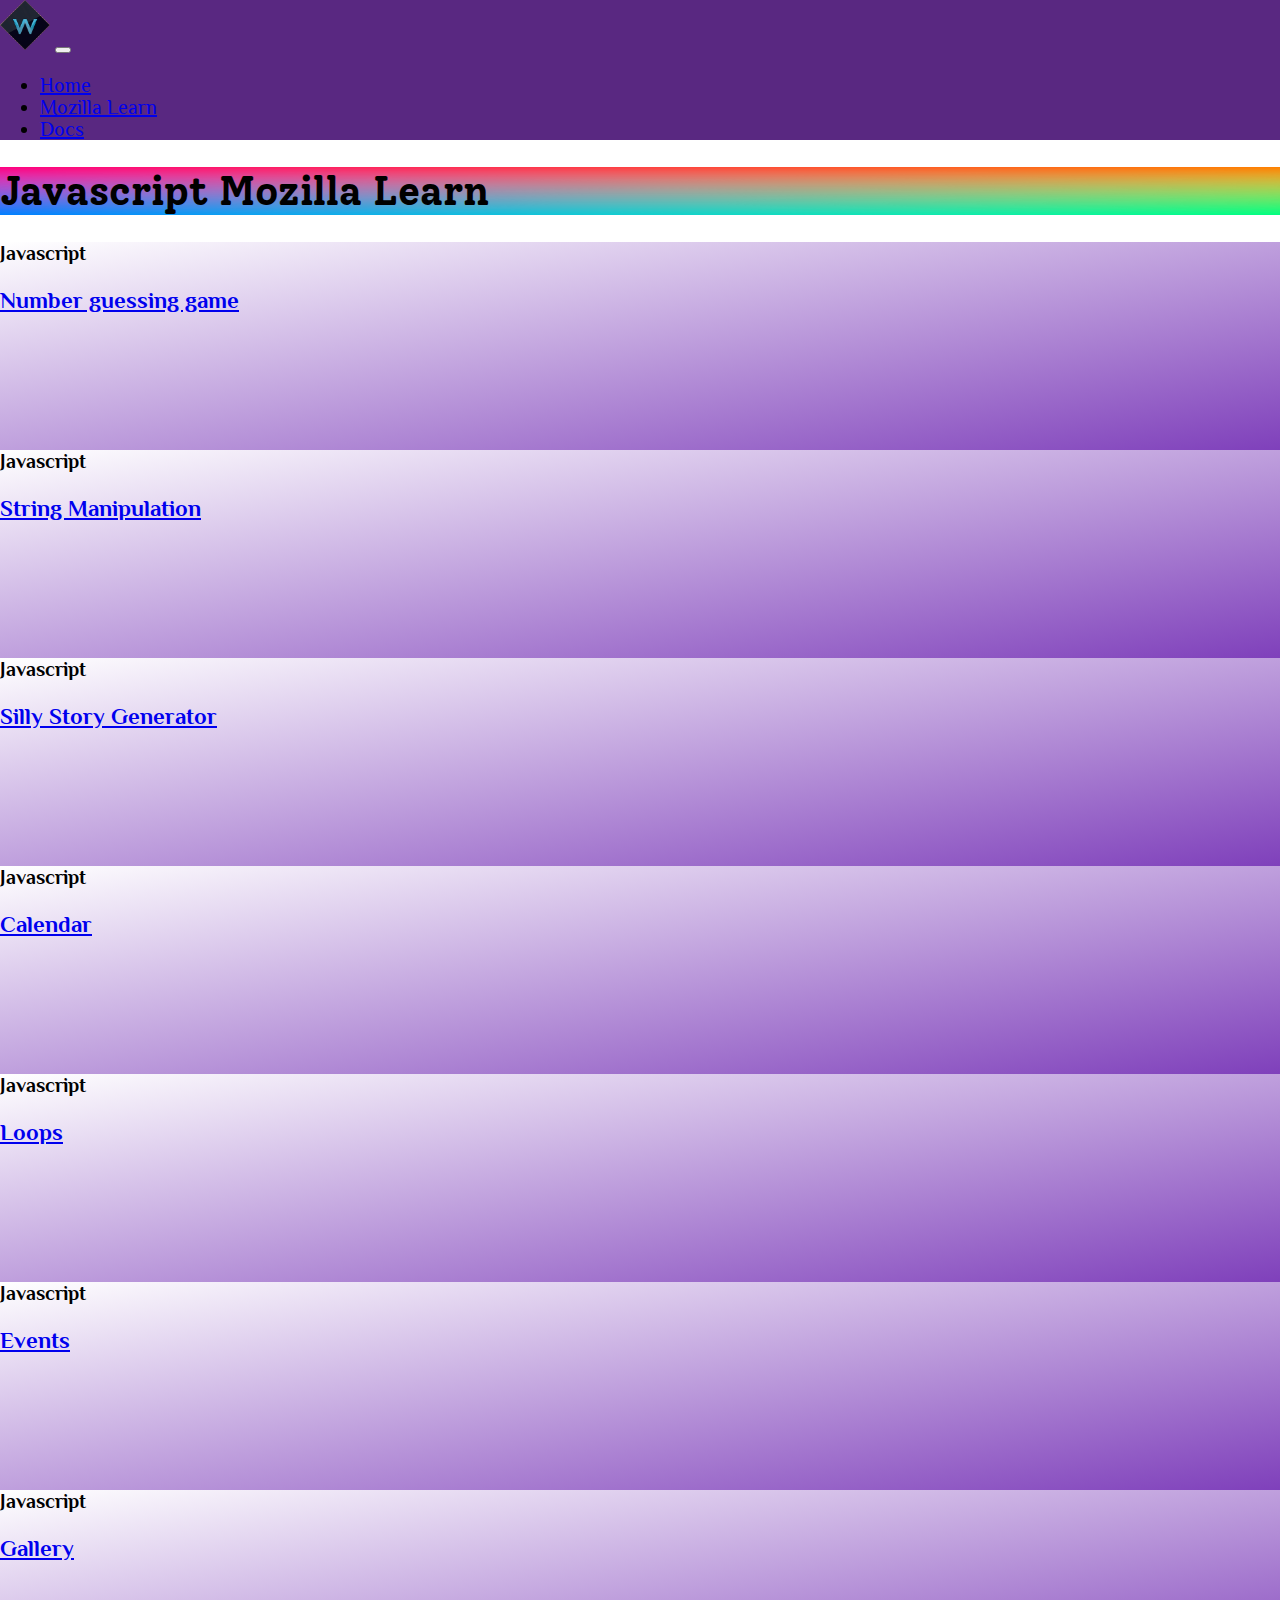
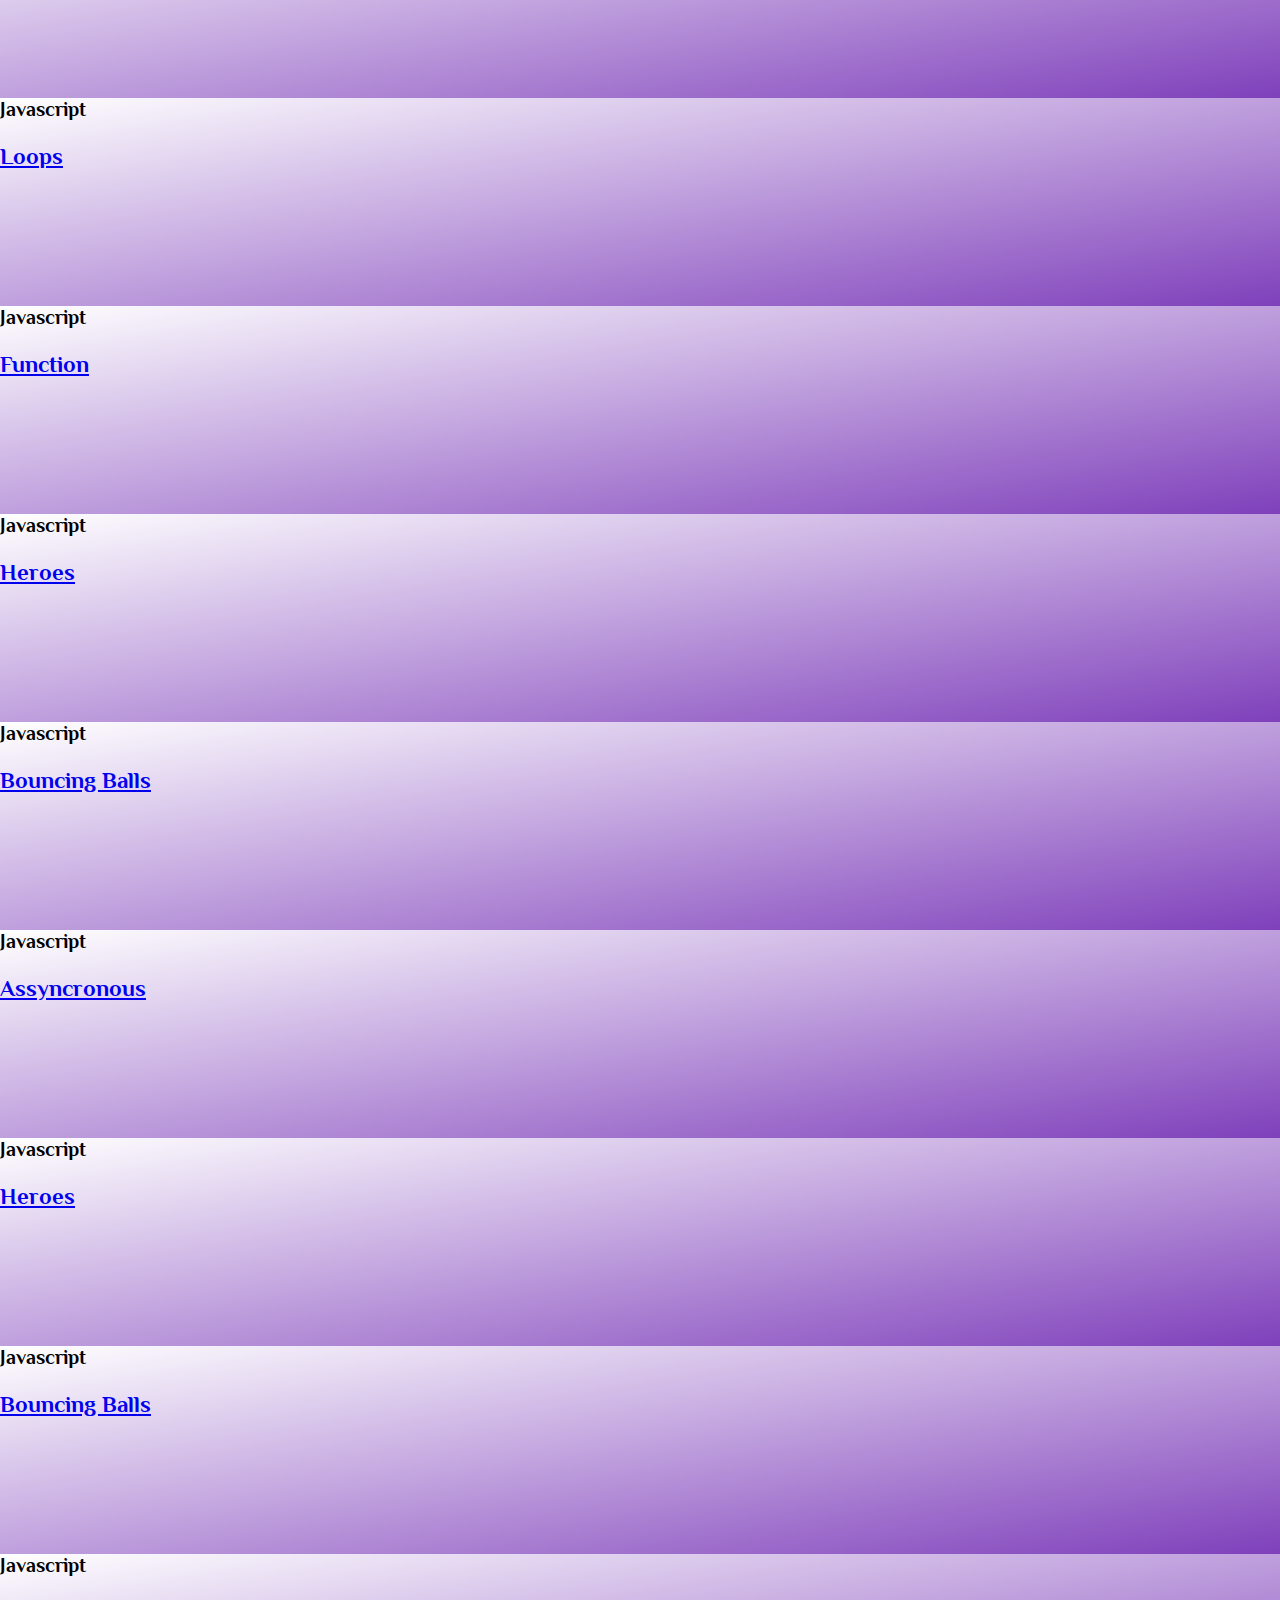
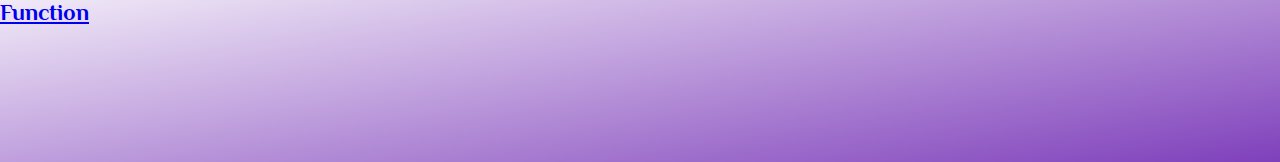
<file: index.html>
<!DOCTYPE html>
<html lang="en">
<head>
    <meta charset="UTF-8">
    <meta name="viewport" content="width=device-width, initial-scale=1.0">
    <title>Mozilla Developer</title>
    <link rel="shortcut icon" href="img/w-orange.png" type="image/png" />
    <link rel="stylesheet" href="https://fonts.googleapis.com/css?family=Solway:BoldP&effect=shadow-multiple">
    <link rel="stylesheet" href="https://fonts.googleapis.com/css?family=Philosopher">
    <link rel="stylesheet" href="http://cdnjs.cloudflare.com/ajax/libs/font-awesome/4.4.0/css/font-awesome.min.css">
    <link rel="stylesheet" href="https://stackpath.bootstrapcdn.com/bootstrap/4.5.0/css/bootstrap.min.css"
    integrity="sha384-9aIt2nRpC12Uk9gS9baDl411NQApFmC26EwAOH8WgZl5MYYxFfc+NcPb1dKGj7Sk" crossorigin="anonymous">
    <link rel="stylesheet" href="css/style.css">
</head>
<body>
    <nav class="navbar navbar-expand-lg navbar-dark bg-nav">
        <a class="navbar-brand" href="index.html"><img src="img/W_logo.png" alt="logo" width="50px"></a>
        <button class="navbar-toggler" type="button" data-toggle="collapse" data-target="#navbarSupportedContent" aria-controls="navbarSupportedContent" aria-expanded="false" aria-label="Toggle navigation">
          <span class="navbar-toggler-icon"></span>
        </button>

        <div class="collapse navbar-collapse" id="navbarSupportedContent">
          <ul class="navbar-nav mr-auto">
            <li class="nav-item active">
              <a class="nav-link" href="index.html">Home <span class="sr-only">(current)</span></a>
            </li>
            <li class="nav-item">
              <a class="nav-link" href="https://developer.mozilla.org/en-US/docs/Learn" target="_blank">Mozilla Learn</a>
            </li>
            <li class="nav-item">
              <a class="nav-link" href="https://developer.mozilla.org/en-US/docs/Web" target="_blank">Docs</a>
            </li>
          </ul>
        </div>
      </nav>

      <main class="container-fluid" id="top">
          <section id="main-page">
              <div class="jumbotron text-center bg-top">
                <div class="container">
                    <h1 class="font-effect-shadow-multiple">Javascript Mozilla Learn</h1>
                </div>
              </div>
            </section>


      <section class="container bg-main p-3">

        <div class="row">
          <div class="col-md-4">
            <div class="card mb-4 shadow-sm">
              <div class="card-body">
                  <strong class="d-inline-block mb-2 text-primary">Javascript</strong>
                    <h3 class="mb-0">
                      <a class="text-dark" href="guessNumberGame.html">Number guessing game</a>
                  </h3>
                <p class="card-text"></p>
                <div class="d-flex justify-content-between align-items-center">
                    <!-- <button type="button" class="btn btn-sm btn-secondary">
                      View</button> -->
                  </div> <!-- FIM button -->
              </div><!-- FIM card-body -->
            </div><!-- FIM card -->
          </div><!-- FIM col -->

          <div class="col-md-4">
              <div class="card mb-4 shadow-sm">
                <div class="card-body">
                    <strong class="d-inline-block mb-2 text-primary">Javascript</strong>
                      <h3 class="mb-0">
                        <a class="text-dark" href="stringsManipulation.html">String Manipulation</a>
                    </h3>
                  <p class="card-text"></p>
                  <div class="d-flex justify-content-between align-items-center">
                      <!-- <button type="button" class="btn btn-sm btn-secondary">View</button> -->
                  </div>
                </div>
              </div>
            </div>

            <div class="col-md-4">
              <div class="card mb-4 shadow-sm">
                <div class="card-body">
                    <strong class="d-inline-block mb-2 text-primary">Javascript</strong>
                      <h3 class="mb-0">
                        <a class="text-dark" href="sillyStoryGenerator.html">Silly Story Generator</a>
                    </h3>
                  <p class="card-text"></p>
                  <div class="d-flex justify-content-between align-items-center">
                      <!-- <button type="button" class="btn btn-sm btn-secondary">View</button> -->
                  </div>
                </div>
              </div>
          </div>
        </div><!-- FIM row -->

        <div class="row">
          <div class="col-md-4">
            <div class="card mb-4 shadow-sm">
              <div class="card-body">
                  <strong class="d-inline-block mb-2 text-primary">Javascript</strong>
                    <h3 class="mb-0">
                      <a class="text-dark" href="calendar.html">Calendar</a>
                  </h3>
                <p class="card-text"></p>
                <div class="d-flex justify-content-between align-items-center">
                    <!-- <button type="button" class="btn btn-sm btn-secondary">View</button> -->
                </div>
              </div>
            </div>
          </div>

          <div class="col-md-4">
              <div class="card mb-4 shadow-sm">
                <div class="card-body">
                    <strong class="d-inline-block mb-2 text-primary">Javascript</strong>
                      <h3 class="mb-0">
                        <a class="text-dark" href="loops.html">Loops</a>
                    </h3>
                  <p class="card-text"></p>
                  <div class="d-flex justify-content-between align-items-center">
                      <!-- <button type="button" class="btn btn-sm btn-secondary">View</button> -->
                  </div>
                </div>
              </div>
            </div>

          <div class="col-md-4">
            <div class="card mb-4 shadow-sm">
              <div class="card-body">
                  <strong class="d-inline-block mb-2 text-primary">Javascript</strong>
                    <h3 class="mb-0">
                      <a class="text-dark" href="events.html">Events</a>
                  </h3>
                <p class="card-text"></p>
                <div class="d-flex justify-content-between align-items-center">
                    <!-- <button type="button" class="btn btn-sm btn-secondary">View</button> -->
                </div>
              </div>
            </div>
          </div>
        </div><!-- FIM row -->

        <div class="row">
          <div class="col-md-4">
            <div class="card mb-4 shadow-sm">
              <div class="card-body">
                  <strong class="d-inline-block mb-2 text-primary">Javascript</strong>
                    <h3 class="mb-0">
                      <a class="text-dark" href="gallery.html">Gallery</a>
                  </h3>
                <p class="card-text"></p>
                <div class="d-flex justify-content-between align-items-center">
                    <!-- <button type="button" class="btn btn-sm btn-secondary">View</button> -->
                </div>
              </div>
            </div>
          </div>

          <div class="col-md-4">
            <div class="card mb-4 shadow-sm">
              <div class="card-body">
                  <strong class="d-inline-block mb-2 text-primary">Javascript</strong>
                    <h3 class="mb-0">
                      <a class="text-dark" href="loops.html">Loops</a>
                  </h3>
                <p class="card-text"></p>
                <div class="d-flex justify-content-between align-items-center">
                    <!-- <button type="button" class="btn btn-sm btn-secondary">View</button> -->
                </div>
              </div>
            </div>
          </div>

          <div class="col-md-4">
            <div class="card mb-4 shadow-sm">
              <div class="card-body">
                  <strong class="d-inline-block mb-2 text-primary">Javascript</strong>
                    <h3 class="mb-0">
                      <a class="text-dark" href="functions.html">Function</a>
                  </h3>
                <p class="card-text"></p>
                <div class="d-flex justify-content-between align-items-center">
                    <!-- <button type="button" class="btn btn-sm btn-secondary">View</button> -->
                </div>
              </div>
            </div>
          </div>
        </div><!-- FIM row -->

        <div class="row">
          <div class="col-md-4">
            <div class="card mb-4 shadow-sm">
              <div class="card-body">
                  <strong class="d-inline-block mb-2 text-primary">Javascript</strong>
                    <h3 class="mb-0">
                      <a class="text-dark" href="json.html">Heroes</a>
                  </h3>
                <p class="card-text"></p>
                <div class="d-flex justify-content-between align-items-center">
                    <!-- <button type="button" class="btn btn-sm btn-secondary">View</button> -->
                </div>
              </div>
            </div>
          </div>

          <div class="col-md-4">
              <div class="card mb-4 shadow-sm">
                <div class="card-body">
                    <strong class="d-inline-block mb-2 text-primary">Javascript</strong>
                      <h3 class="mb-0">
                        <a class="text-dark" href="bouncingBalls.html">Bouncing Balls</a>
                    </h3>
                  <p class="card-text"></p>
                  <div class="d-flex justify-content-between align-items-center">
                      <!-- <button type="button" class="btn btn-sm btn-secondary">View</button> -->
                  </div>
                </div>
              </div>
            </div>

            <div class="col-md-4">
              <div class="card mb-4 shadow-sm">
                <div class="card-body">
                    <strong class="d-inline-block mb-2 text-primary">Javascript</strong>
                      <h3 class="mb-0">
                        <a class="text-dark" href="assyncronous.html">Assyncronous</a>
                    </h3>
                  <p class="card-text"></p>
                  <div class="d-flex justify-content-between align-items-center">
                      <!-- <button type="button" class="btn btn-sm btn-secondary">View</button> -->
                  </div>
                </div>
              </div>
            </div>
          </div><!-- FIM row -->

          <div class="row">
            <div class="col-md-4">
              <div class="card mb-4 shadow-sm">
                <div class="card-body">
                    <strong class="d-inline-block mb-2 text-primary">Javascript</strong>
                      <h3 class="mb-0">
                        <a class="text-dark" href="json.html">Heroes</a>
                    </h3>
                  <p class="card-text"></p>
                  <div class="d-flex justify-content-between align-items-center">
                      <!-- <button type="button" class="btn btn-sm btn-secondary">View</button> -->
                  </div>
                </div>
              </div>
            </div>

            <div class="col-md-4">
                <div class="card mb-4 shadow-sm">
                  <div class="card-body">
                      <strong class="d-inline-block mb-2 text-primary">Javascript</strong>
                        <h3 class="mb-0">
                          <a class="text-dark" href="bouncingBalls.html">Bouncing Balls</a>
                      </h3>
                    <p class="card-text"></p>
                    <div class="d-flex justify-content-between align-items-center">
                        <!-- <button type="button" class="btn btn-sm btn-secondary">View</button> -->
                    </div>
                  </div>
                </div>
              </div>

              <div class="col-md-4">
                <div class="card mb-4 shadow-sm">
                  <div class="card-body">
                      <strong class="d-inline-block mb-2 text-primary">Javascript</strong>
                        <h3 class="mb-0">
                          <a class="text-dark" href="functions.html">Function</a>
                      </h3>
                    <p class="card-text"></p>
                    <div class="d-flex justify-content-between align-items-center">
                        <!-- <button type="button" class="btn btn-sm btn-secondary">View</button> -->
                    </div>
                  </div>
                </div>
              </div>
            </div><!-- FIM row -->

    </section>

  </main>

      <!-- <footer class="page-footer font-small bg-nav fixed-bottom">
         <div class="footer-copyright text-center py-3">© 2020 Copyright:
            <a href="https://developer.mozilla.org/en-US/docs/Web/JavaScript">Developer Mozilla</a>
            <p><a href="#top">Voltar ao inicio</a></p>
         </div>
      </footer> -->

      <script src="https://code.jquery.com/jquery-3.5.1.slim.min.js" integrity="sha384-DfXdz2htPH0lsSSs5nCTpuj/zy4C+OGpamoFVy38MVBnE+IbbVYUew+OrCXaRkfj" crossorigin="anonymous"></script>
      <script src="https://cdn.jsdelivr.net/npm/popper.js@1.16.0/dist/umd/popper.min.js" integrity="sha384-Q6E9RHvbIyZFJoft+2mJbHaEWldlvI9IOYy5n3zV9zzTtmI3UksdQRVvoxMfooAo" crossorigin="anonymous"></script>
      <script src="https://stackpath.bootstrapcdn.com/bootstrap/4.5.0/js/bootstrap.min.js" integrity="sha384-OgVRvuATP1z7JjHLkuOU7Xw704+h835Lr+6QL9UvYjZE3Ipu6Tp75j7Bh/kR0JKI" crossorigin="anonymous"></script>

</body>
</html>
</file>
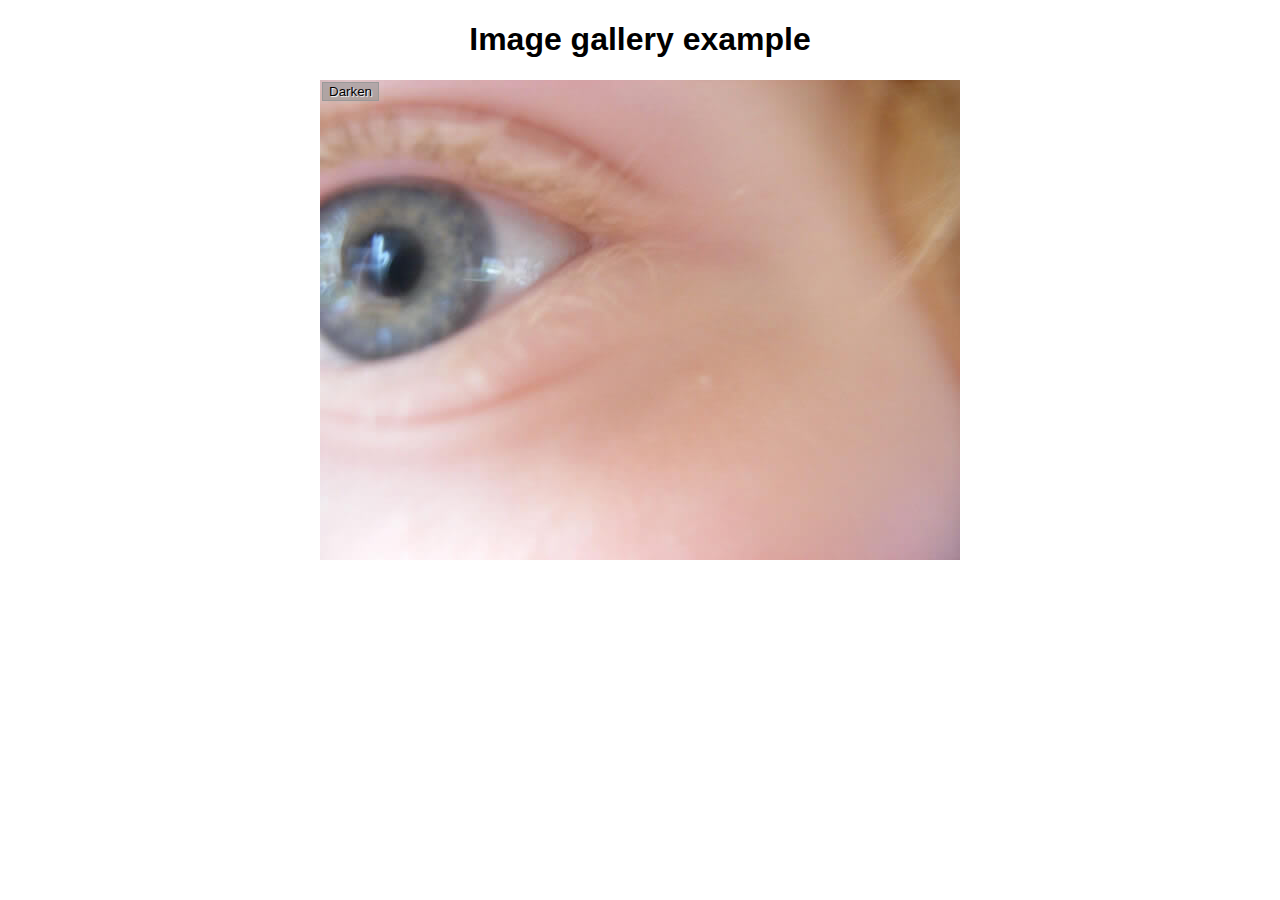
<file: gallery-start/index.html>
<!DOCTYPE html>
<html>
  <head>
    <meta charset="utf-8">

    <title>Image gallery</title>

    <link rel="stylesheet" href="style.css">
    
  </head>

  <body>
    <h1>Image gallery example</h1>

    <div class="full-img">
      <img class="displayed-img" src="images/pic1.jpg">
      <div class="overlay"></div>
      <button class="dark">Darken</button>
    </div>

    <div class="thumb-bar">


    </div>
    <script src="main.js"></script>
  </body>
</html>
</file>
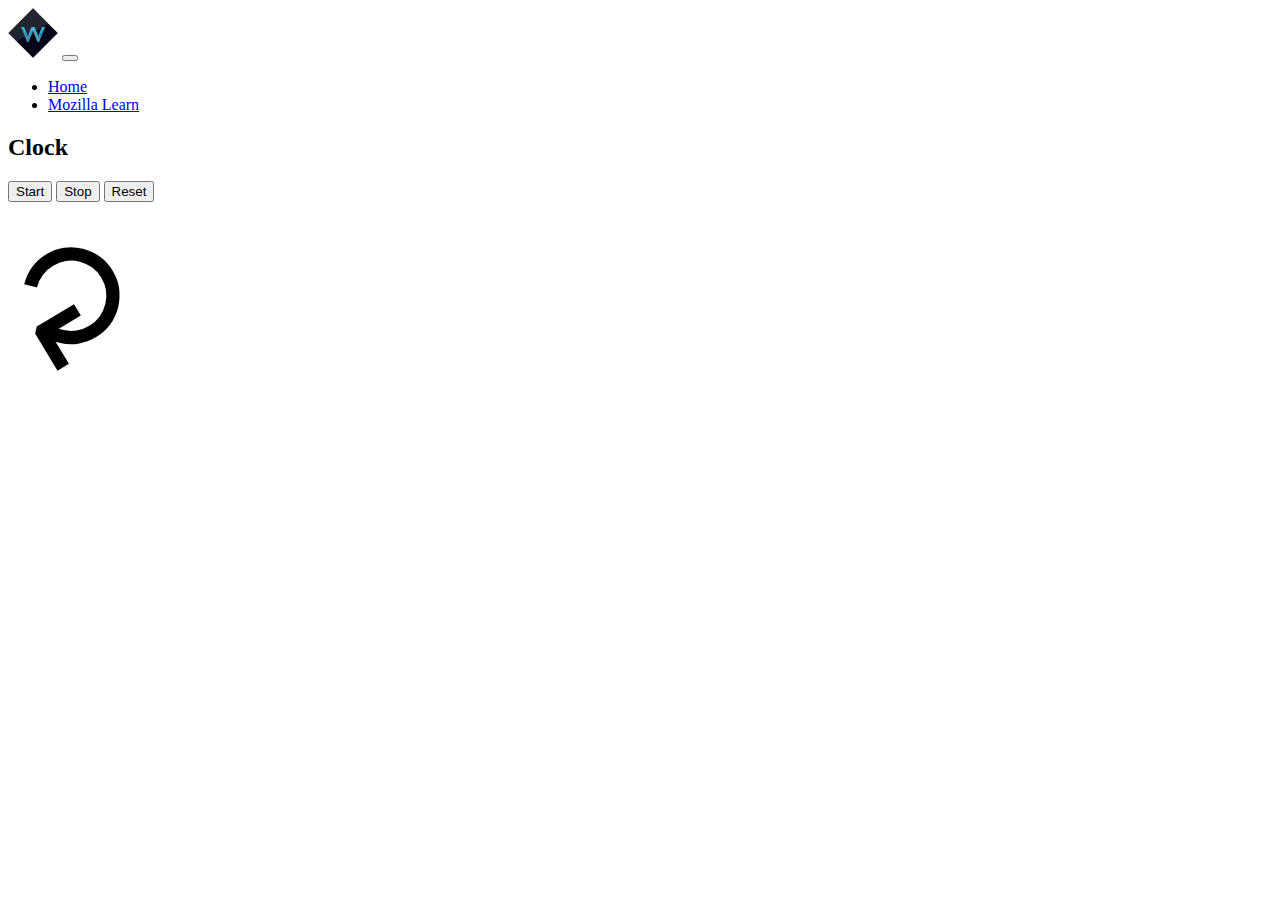
<file: assyncronous.html>
<!DOCTYPE html>
<html lang="en">
<head>
    <meta charset="UTF-8">
    <meta name="viewport" content="width=device-width, initial-scale=1.0">
    <title>Mozilla Developer</title>
    <link rel="shortcut icon" href="img/w-orange.png" type="image/png" />
    <link rel="stylesheet" href="https://fonts.googleapis.com/css?family=Solway:BoldP&effect=shadow-multiple">
    <link rel="stylesheet" href="https://fonts.googleapis.com/css?family=Philosopher">
    <link rel="stylesheet" href="http://cdnjs.cloudflare.com/ajax/libs/font-awesome/4.4.0/css/font-awesome.min.css">
    <link rel="stylesheet" href="https://stackpath.bootstrapcdn.com/bootstrap/4.5.0/css/bootstrap.min.css" 
    integrity="sha384-9aIt2nRpC12Uk9gS9baDl411NQApFmC26EwAOH8WgZl5MYYxFfc+NcPb1dKGj7Sk" crossorigin="anonymous">
    <link rel="stylesheet" href="css/assyncronous.css">
</head>
<body>
  <nav class="navbar navbar-expand-lg navbar-dark bg-nav">
    <a class="navbar-brand" href="index.html"><img src="img/W_logo.png" alt="logo" width="50px"></a>
    <button class="navbar-toggler" type="button" data-toggle="collapse" data-target="#navbarSupportedContent" aria-controls="navbarSupportedContent" aria-expanded="false" aria-label="Toggle navigation">
      <span class="navbar-toggler-icon"></span>
    </button>
  
    <div class="collapse navbar-collapse" id="navbarSupportedContent">
      <ul class="navbar-nav mr-auto">
        <li class="nav-item active">
          <a class="nav-link" href="index.html">Home <span class="sr-only">(current)</span></a>
        </li>
        <li class="nav-item">
          <a class="nav-link" href="https://developer.mozilla.org/en-US/docs/Learn" target="_blank">Mozilla Learn</a>
        </li>       
      </ul>
    </div>
  </nav>

      <main >
        <div class="bgColor jumbotron">
            <div class="container mt-5">
                <h2>Clock</h2>   
                 <div id="demo"></div> 
                 <p id="time"></p>
                 <button class="btn btn-primary btnStart">Start</button>
                 <button class="btn btn-warning btnStop">Stop</button>
                 <button class="btn btn-danger btnReset">Reset</button>
            </div>

                <div class="spinner">↻</div>
 
            
        </div>
        <section>
           <div class="container image">
           </div>
           <div class="joia"></div>

        </section>
      </main>


     <script src="https://code.jquery.com/jquery-3.5.1.slim.min.js" integrity="sha384-DfXdz2htPH0lsSSs5nCTpuj/zy4C+OGpamoFVy38MVBnE+IbbVYUew+OrCXaRkfj" crossorigin="anonymous"></script>
      <script src="https://cdn.jsdelivr.net/npm/popper.js@1.16.0/dist/umd/popper.min.js" integrity="sha384-Q6E9RHvbIyZFJoft+2mJbHaEWldlvI9IOYy5n3zV9zzTtmI3UksdQRVvoxMfooAo" crossorigin="anonymous"></script>
      <script src="https://stackpath.bootstrapcdn.com/bootstrap/4.5.0/js/bootstrap.min.js" integrity="sha384-OgVRvuATP1z7JjHLkuOU7Xw704+h835Lr+6QL9UvYjZE3Ipu6Tp75j7Bh/kR0JKI" crossorigin="anonymous"></script>
     <script src="js/assyncronous.js"></script>
</body>
</html>
</file>
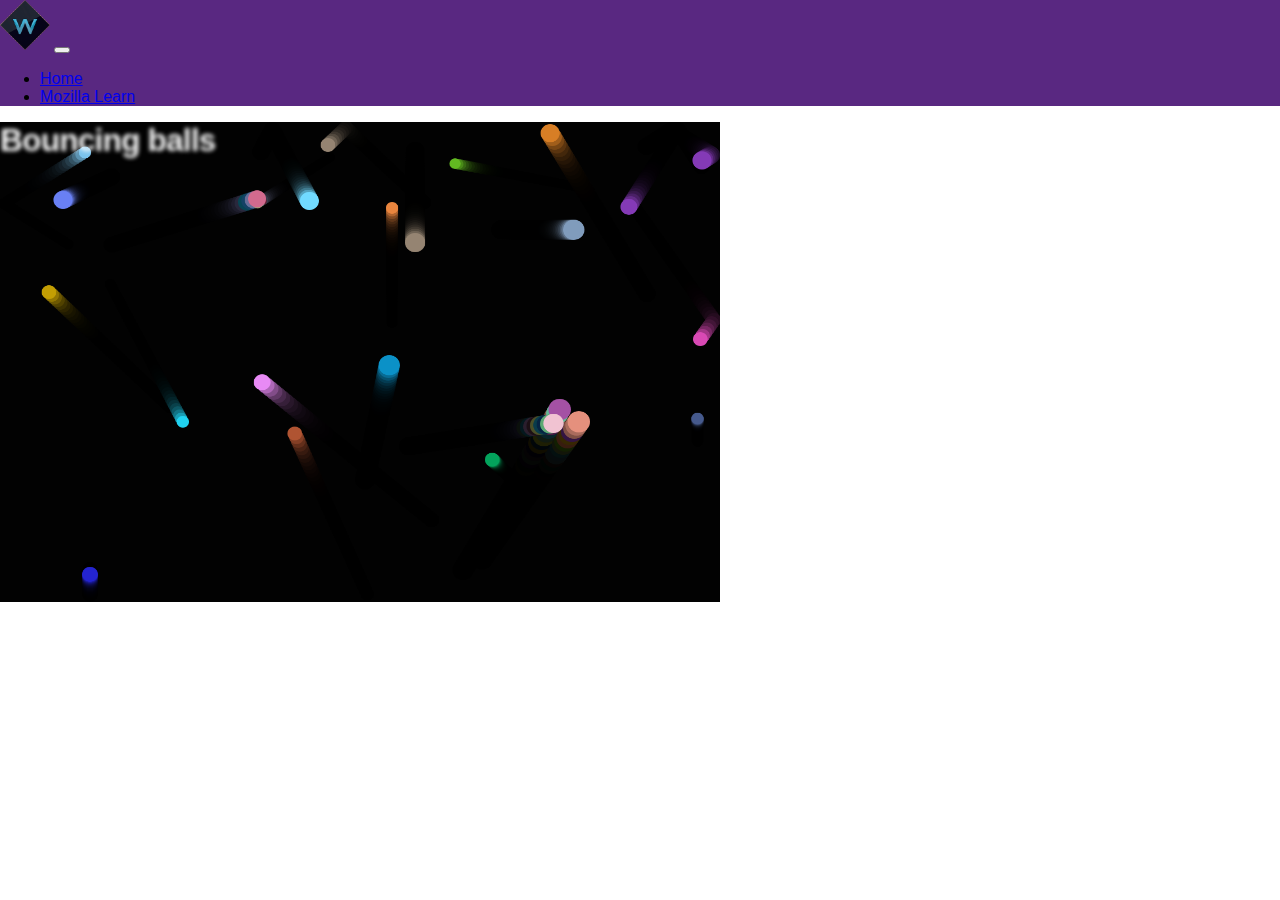
<file: bouncingBalls.html>
<!DOCTYPE html>
<html lang="en">
<head>
    <meta charset="UTF-8">
    <meta name="viewport" content="width=device-width, initial-scale=1.0">
    <title>Mozilla Developer</title>
    <link rel="shortcut icon" href="img/w-orange.png" type="image/png" />
    <link rel="stylesheet" href="https://fonts.googleapis.com/css?family=Solway:BoldP&effect=shadow-multiple">
    <link rel="stylesheet" href="https://fonts.googleapis.com/css?family=Philosopher">
    <link rel="stylesheet" href="http://cdnjs.cloudflare.com/ajax/libs/font-awesome/4.4.0/css/font-awesome.min.css">
    <link rel="stylesheet" href="https://stackpath.bootstrapcdn.com/bootstrap/4.5.0/css/bootstrap.min.css" 
    integrity="sha384-9aIt2nRpC12Uk9gS9baDl411NQApFmC26EwAOH8WgZl5MYYxFfc+NcPb1dKGj7Sk" crossorigin="anonymous">
    <link rel="stylesheet" href="css/boucingBalls.css">
</head>
<body>
  <nav class="navbar navbar-expand-lg navbar-dark bg-nav">
    <a class="navbar-brand" href="index.html"><img src="img/W_logo.png" alt="logo" width="50px"></a>
    <button class="navbar-toggler" type="button" data-toggle="collapse" data-target="#navbarSupportedContent" aria-controls="navbarSupportedContent" aria-expanded="false" aria-label="Toggle navigation">
      <span class="navbar-toggler-icon"></span>
    </button>
  
    <div class="collapse navbar-collapse" id="navbarSupportedContent">
      <ul class="navbar-nav mr-auto">
        <li class="nav-item active">
          <a class="nav-link" href="index.html">Home <span class="sr-only">(current)</span></a>
        </li>
        <li class="nav-item">
          <a class="nav-link" href="https://developer.mozilla.org/en-US/docs/Learn" target="_blank">Mozilla Learn</a>
        </li>       
      </ul>
    </div>
  </nav>

      <main >
      
            <div class="container mt-5">   
                <h1>Bouncing balls</h1>
                <canvas class="gameContainer"></canvas>    
            </div>
       
      
      </main>


     <script src="https://code.jquery.com/jquery-3.5.1.slim.min.js" integrity="sha384-DfXdz2htPH0lsSSs5nCTpuj/zy4C+OGpamoFVy38MVBnE+IbbVYUew+OrCXaRkfj" crossorigin="anonymous"></script>
      <script src="https://cdn.jsdelivr.net/npm/popper.js@1.16.0/dist/umd/popper.min.js" integrity="sha384-Q6E9RHvbIyZFJoft+2mJbHaEWldlvI9IOYy5n3zV9zzTtmI3UksdQRVvoxMfooAo" crossorigin="anonymous"></script>
      <script src="https://stackpath.bootstrapcdn.com/bootstrap/4.5.0/js/bootstrap.min.js" integrity="sha384-OgVRvuATP1z7JjHLkuOU7Xw704+h835Lr+6QL9UvYjZE3Ipu6Tp75j7Bh/kR0JKI" crossorigin="anonymous"></script>
     <script src="js/bouncingBalls.js"></script>
</body>
</html>
</file>
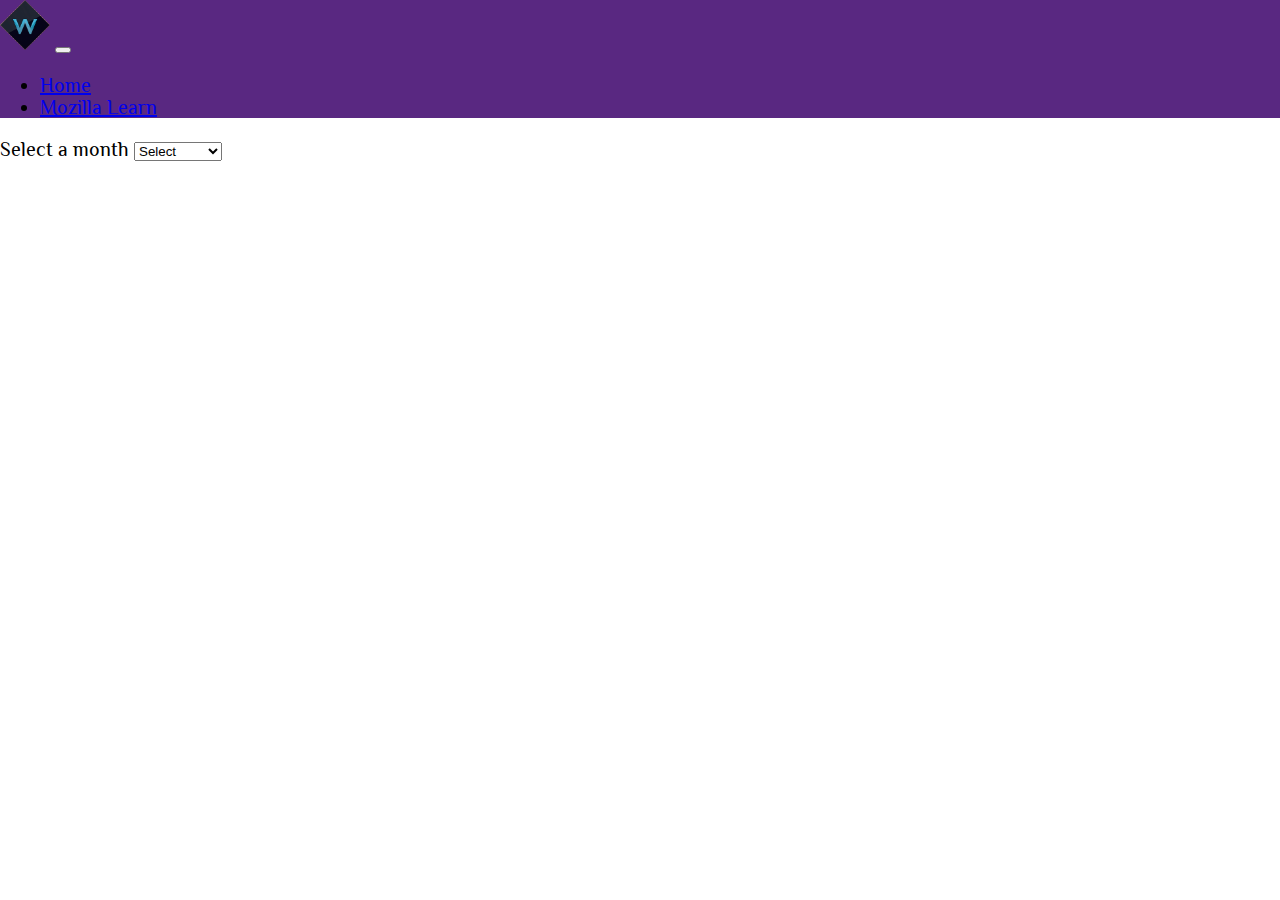
<file: calendar.html>
<!DOCTYPE html>
<html lang="en">
<head>
    <meta charset="UTF-8">
    <meta name="viewport" content="width=device-width, initial-scale=1.0">
    <title>Mozilla Developer</title>
    <link rel="shortcut icon" href="img/w-orange.png" type="image/png" />
    <link rel="stylesheet" href="https://fonts.googleapis.com/css?family=Solway:BoldP&effect=shadow-multiple">
    <link rel="stylesheet" href="https://fonts.googleapis.com/css?family=Philosopher">
    <link rel="stylesheet" href="http://cdnjs.cloudflare.com/ajax/libs/font-awesome/4.4.0/css/font-awesome.min.css">
    <link rel="stylesheet" href="https://stackpath.bootstrapcdn.com/bootstrap/4.5.0/css/bootstrap.min.css" 
    integrity="sha384-9aIt2nRpC12Uk9gS9baDl411NQApFmC26EwAOH8WgZl5MYYxFfc+NcPb1dKGj7Sk" crossorigin="anonymous">
    <link rel="stylesheet" href="css/style.css">
</head>
<body>
  <nav class="navbar navbar-expand-lg navbar-dark bg-nav">
    <a class="navbar-brand" href="index.html"><img src="img/W_logo.png" alt="logo" width="50px"></a>
    <button class="navbar-toggler" type="button" data-toggle="collapse" data-target="#navbarSupportedContent" aria-controls="navbarSupportedContent" aria-expanded="false" aria-label="Toggle navigation">
      <span class="navbar-toggler-icon"></span>
    </button>
  
    <div class="collapse navbar-collapse" id="navbarSupportedContent">
      <ul class="navbar-nav mr-auto">
        <li class="nav-item active">
          <a class="nav-link" href="index.html">Home <span class="sr-only">(current)</span></a>
        </li>
        <li class="nav-item">
          <a class="nav-link" href="https://developer.mozilla.org/en-US/docs/Learn" target="_blank">Mozilla Learn</a>
        </li>       
      </ul>
    </div>
  </nav>

      <main >
        <section>
            <div class="container">
              <label for="monthSelect">Select a month</label>
              <select name="monthSelect" id="monthSelect" onchange="createCalendar()">
                <option value="">Select</option>
                <option value="January">January</option>
                <option value="February">February</option>
                <option value="March">March</option>
                <option value="April">April</option>
                <option value="May">May</option>
                <option value="June">June</option>
                <option value="July">July</option>
                <option value="August">August</option>
                <option value="September">September</option>
                <option value="October">October</option>
                <option value="November">November</option>
                <option value="December">December</option>
              </select>

              <h2 class="month"></h2>
              <table class="table table-striped table-dark table-bordered">  
              </table>
                          
            </div>
        </section>
      </main>


     <script src="https://code.jquery.com/jquery-3.5.1.slim.min.js" integrity="sha384-DfXdz2htPH0lsSSs5nCTpuj/zy4C+OGpamoFVy38MVBnE+IbbVYUew+OrCXaRkfj" crossorigin="anonymous"></script>
      <script src="https://cdn.jsdelivr.net/npm/popper.js@1.16.0/dist/umd/popper.min.js" integrity="sha384-Q6E9RHvbIyZFJoft+2mJbHaEWldlvI9IOYy5n3zV9zzTtmI3UksdQRVvoxMfooAo" crossorigin="anonymous"></script>
      <script src="https://stackpath.bootstrapcdn.com/bootstrap/4.5.0/js/bootstrap.min.js" integrity="sha384-OgVRvuATP1z7JjHLkuOU7Xw704+h835Lr+6QL9UvYjZE3Ipu6Tp75j7Bh/kR0JKI" crossorigin="anonymous"></script>
     <script src="js/calendar.js"></script>
</body>
</html>
</file>
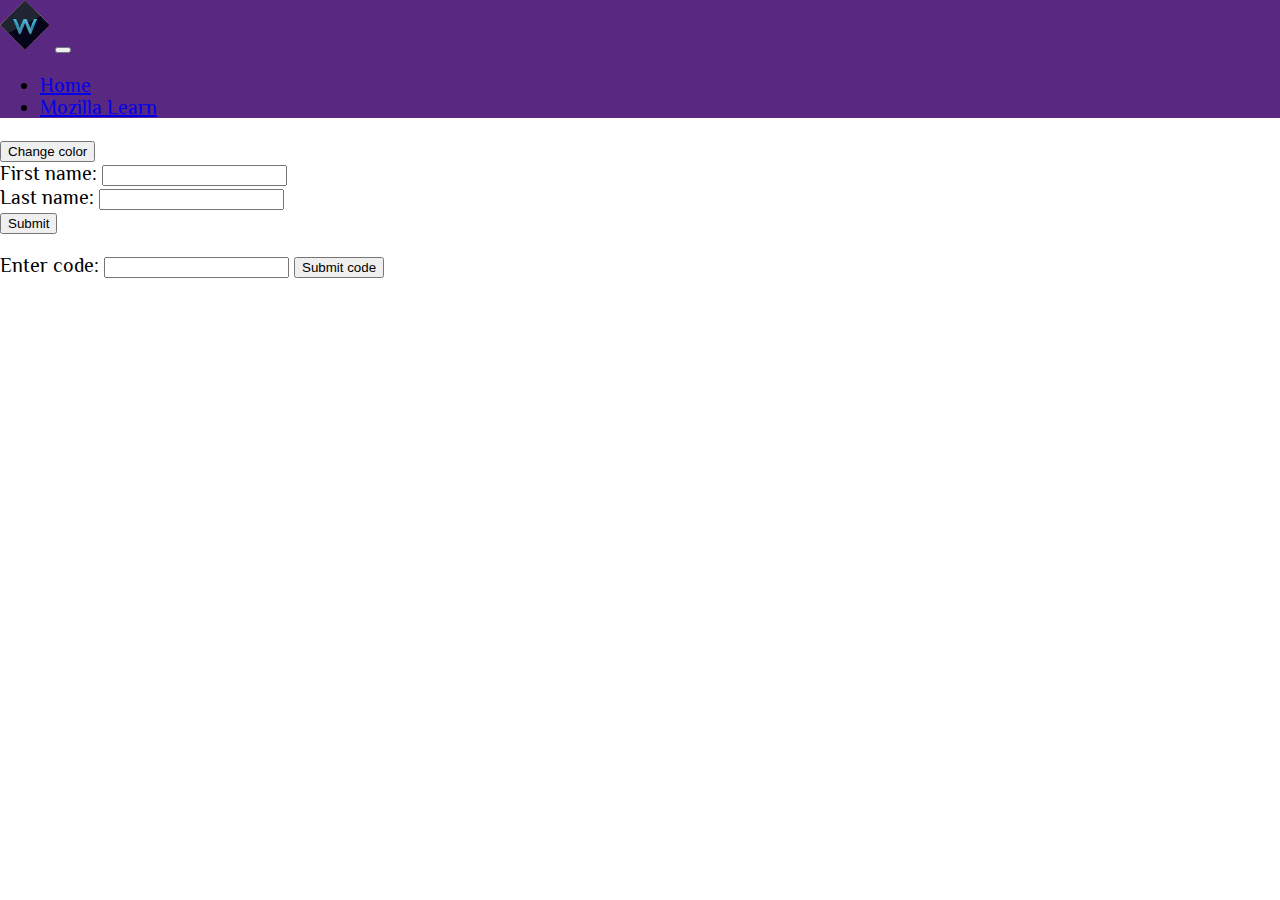
<file: events.html>
<!DOCTYPE html>
<html lang="en">
<head>
    <meta charset="UTF-8">
    <meta name="viewport" content="width=device-width, initial-scale=1.0">
    <title>Mozilla Developer</title>
    <link rel="shortcut icon" href="img/w-orange.png" type="image/png" />
    <link rel="stylesheet" href="https://fonts.googleapis.com/css?family=Solway:BoldP&effect=shadow-multiple">
    <link rel="stylesheet" href="https://fonts.googleapis.com/css?family=Philosopher">
    <link rel="stylesheet" href="http://cdnjs.cloudflare.com/ajax/libs/font-awesome/4.4.0/css/font-awesome.min.css">
    <link rel="stylesheet" href="https://stackpath.bootstrapcdn.com/bootstrap/4.5.0/css/bootstrap.min.css" 
    integrity="sha384-9aIt2nRpC12Uk9gS9baDl411NQApFmC26EwAOH8WgZl5MYYxFfc+NcPb1dKGj7Sk" crossorigin="anonymous">
    <link rel="stylesheet" href="css/style.css">
</head>
<body>
  <nav class="navbar navbar-expand-lg navbar-dark bg-nav">
    <a class="navbar-brand" href="index.html"><img src="img/W_logo.png" alt="logo" width="50px"></a>
    <button class="navbar-toggler" type="button" data-toggle="collapse" data-target="#navbarSupportedContent" aria-controls="navbarSupportedContent" aria-expanded="false" aria-label="Toggle navigation">
      <span class="navbar-toggler-icon"></span>
    </button>
  
    <div class="collapse navbar-collapse" id="navbarSupportedContent">
      <ul class="navbar-nav mr-auto">
        <li class="nav-item active">
          <a class="nav-link" href="index.html">Home <span class="sr-only">(current)</span></a>
        </li>
        <li class="nav-item">
          <a class="nav-link" href="https://developer.mozilla.org/en-US/docs/Learn" target="_blank">Mozilla Learn</a>
        </li>       
      </ul>
    </div>
  </nav>

      <main >
        <section class="bgColor jumbotron">
            <div class="container mt-5">
                <button class="btn btn-outline-danger">Change color</button>
            </div>
        </section>
        <section class="container">
          <form>
            <div>
              <label for="fname">First name: </label>
              <input id="fname" type="text">
            </div>
            <div>
              <label for="lname">Last name: </label>
              <input id="lname" type="text">
            </div>
            <div>
               <input id="submit" type="submit">
            </div>
          </form>
          <p></p>

          <div>
            <label for="jscode">Enter code:</label>
            <input type="text" id="jscode">
            <button class="btnjscode">Submit code</button>
          </div>
      
          <p class="pjscode"></p>

        </section>
      </main>


     <script src="https://code.jquery.com/jquery-3.5.1.slim.min.js" integrity="sha384-DfXdz2htPH0lsSSs5nCTpuj/zy4C+OGpamoFVy38MVBnE+IbbVYUew+OrCXaRkfj" crossorigin="anonymous"></script>
      <script src="https://cdn.jsdelivr.net/npm/popper.js@1.16.0/dist/umd/popper.min.js" integrity="sha384-Q6E9RHvbIyZFJoft+2mJbHaEWldlvI9IOYy5n3zV9zzTtmI3UksdQRVvoxMfooAo" crossorigin="anonymous"></script>
      <script src="https://stackpath.bootstrapcdn.com/bootstrap/4.5.0/js/bootstrap.min.js" integrity="sha384-OgVRvuATP1z7JjHLkuOU7Xw704+h835Lr+6QL9UvYjZE3Ipu6Tp75j7Bh/kR0JKI" crossorigin="anonymous"></script>
     <script src="js/events.js"></script>
</body>
</html>
</file>
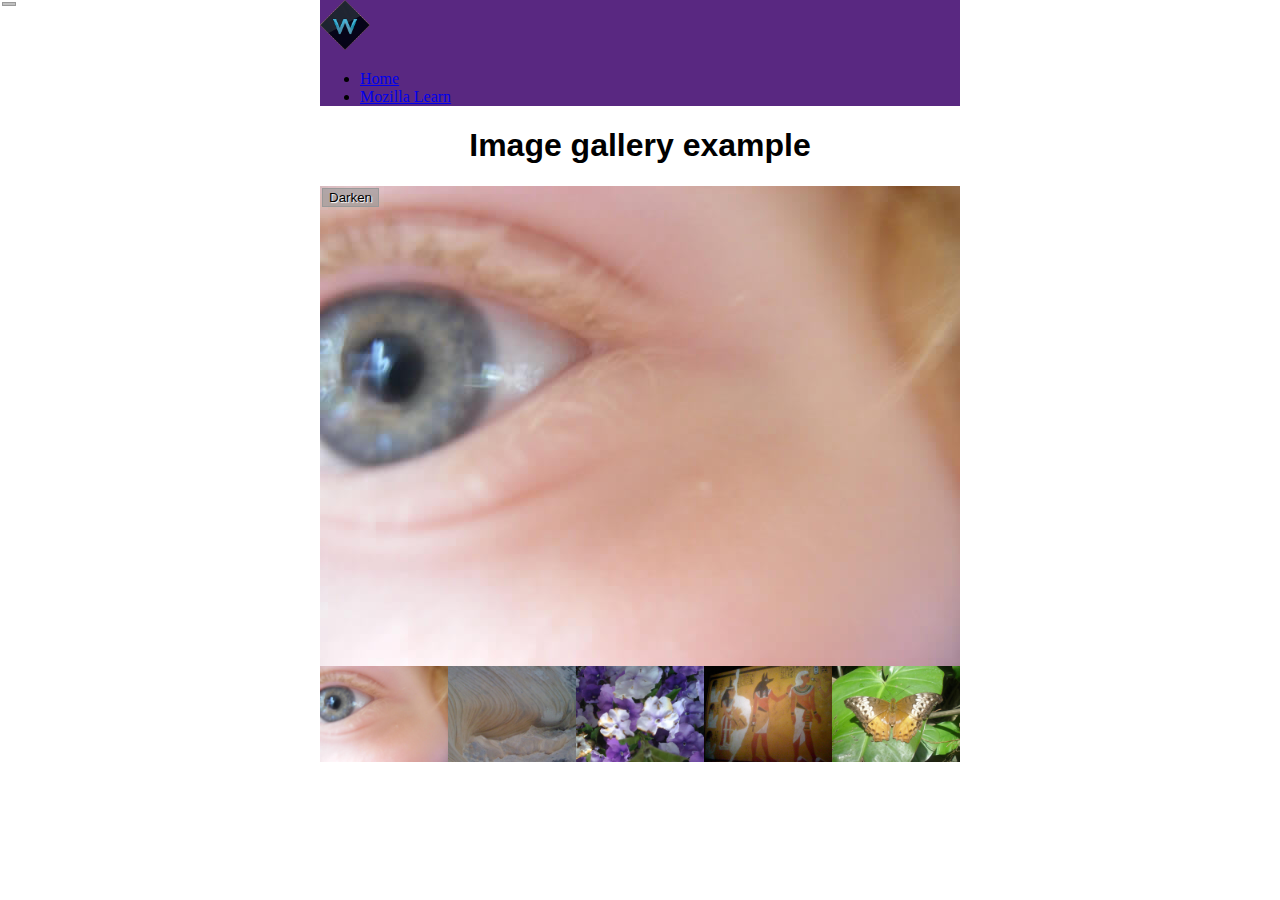
<file: gallery.html>
<!DOCTYPE html>
<html lang="en">
<head>
    <meta charset="UTF-8">
    <meta name="viewport" content="width=device-width, initial-scale=1.0">
    <title>Mozilla Developer</title>
    <link rel="shortcut icon" href="img/w-orange.png" type="image/png" />
    <link rel="stylesheet" href="https://fonts.googleapis.com/css?family=Solway:BoldP&effect=shadow-multiple">
    <link rel="stylesheet" href="https://fonts.googleapis.com/css?family=Philosopher">
    <link rel="stylesheet" href="http://cdnjs.cloudflare.com/ajax/libs/font-awesome/4.4.0/css/font-awesome.min.css">
    <link rel="stylesheet" href="https://stackpath.bootstrapcdn.com/bootstrap/4.5.0/css/bootstrap.min.css" 
    integrity="sha384-9aIt2nRpC12Uk9gS9baDl411NQApFmC26EwAOH8WgZl5MYYxFfc+NcPb1dKGj7Sk" crossorigin="anonymous">
    <link rel="stylesheet" href="css/gallery.css">
</head>
<body>
  <nav class="navbar navbar-expand-lg navbar-dark bg-nav">
    <a class="navbar-brand" href="index.html"><img src="img/W_logo.png" alt="logo" width="50px"></a>
    <button class="navbar-toggler" type="button" data-toggle="collapse" data-target="#navbarSupportedContent" aria-controls="navbarSupportedContent" aria-expanded="false" aria-label="Toggle navigation">
      <span class="navbar-toggler-icon"></span>
    </button>
  
    <div class="collapse navbar-collapse" id="navbarSupportedContent">
      <ul class="navbar-nav mr-auto">
        <li class="nav-item active">
          <a class="nav-link" href="index.html">Home <span class="sr-only">(current)</span></a>
        </li>
        <li class="nav-item">
          <a class="nav-link" href="https://developer.mozilla.org/en-US/docs/Learn" target="_blank">Mozilla Learn</a>
        </li>       
      </ul>
    </div>
  </nav>

      <main >
        <section>
            <h1>Image gallery example</h1>
            <div class="container mt-5"></div>
              <div class="full-img">
                  <img class="displayed-img" src="img/pic1.jpg">
              <div class="overlay"></div>
                  <button class="btn">Darken</button>
              </div>
              
              <div class="thumb-bar">
                  
              </div>
                
            </div>
        </section>
        
      </main>


     <script src="https://code.jquery.com/jquery-3.5.1.slim.min.js" integrity="sha384-DfXdz2htPH0lsSSs5nCTpuj/zy4C+OGpamoFVy38MVBnE+IbbVYUew+OrCXaRkfj" crossorigin="anonymous"></script>
      <script src="https://cdn.jsdelivr.net/npm/popper.js@1.16.0/dist/umd/popper.min.js" integrity="sha384-Q6E9RHvbIyZFJoft+2mJbHaEWldlvI9IOYy5n3zV9zzTtmI3UksdQRVvoxMfooAo" crossorigin="anonymous"></script>
      <script src="https://stackpath.bootstrapcdn.com/bootstrap/4.5.0/js/bootstrap.min.js" integrity="sha384-OgVRvuATP1z7JjHLkuOU7Xw704+h835Lr+6QL9UvYjZE3Ipu6Tp75j7Bh/kR0JKI" crossorigin="anonymous"></script>
     <script src="js/gallery.js"></script>
</body>
</html>
</file>
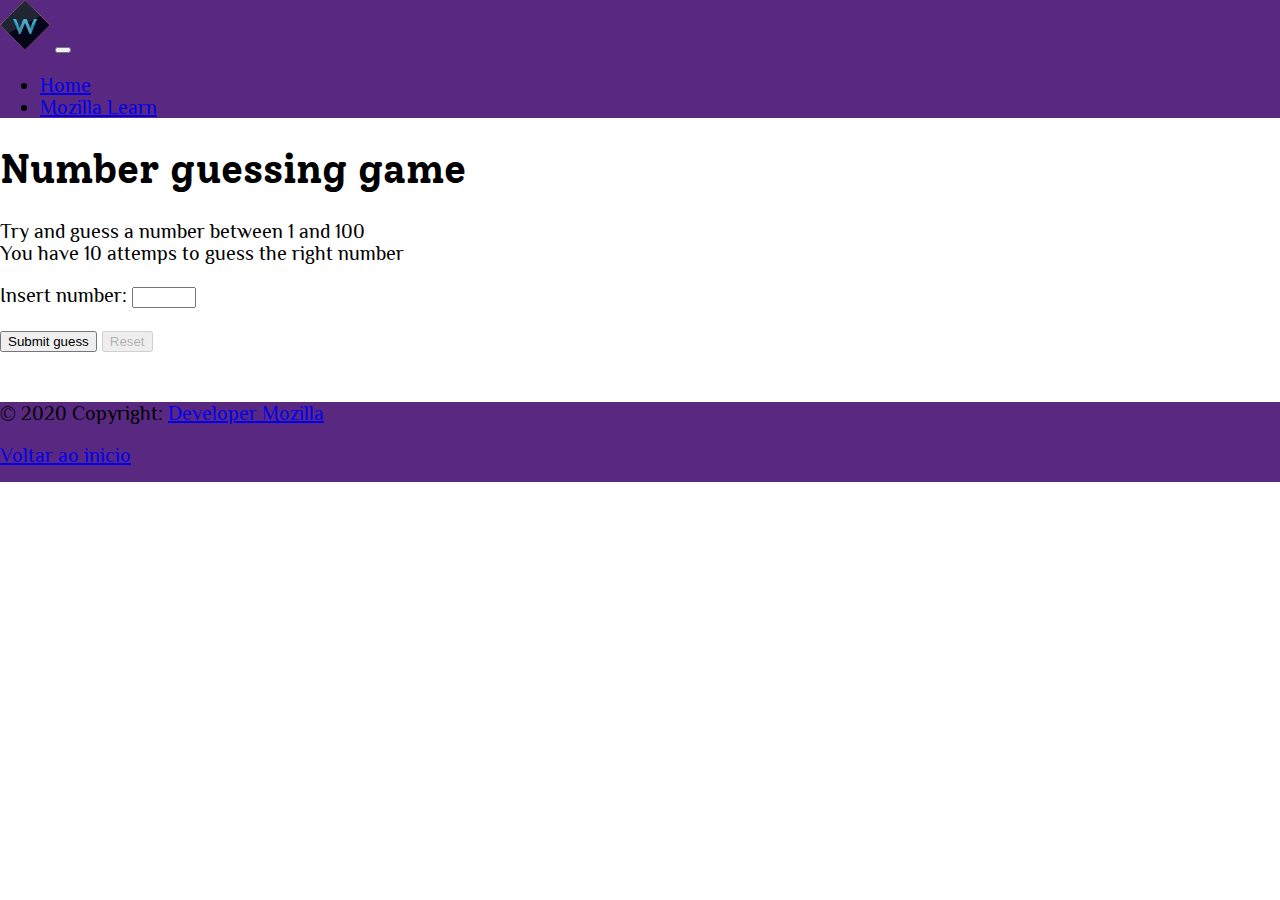
<file: guessNumberGame.html>
<!DOCTYPE html>
<html lang="en">
<head>
    <meta charset="UTF-8">
    <meta name="viewport" content="width=device-width, initial-scale=1.0">
    <title>Mozilla Developer</title>
    <link rel="shortcut icon" href="img/w-orange.png" type="image/png" />
    <link rel="stylesheet" href="https://fonts.googleapis.com/css?family=Solway:BoldP&effect=shadow-multiple">
    <link rel="stylesheet" href="https://fonts.googleapis.com/css?family=Philosopher">
    <link rel="stylesheet" href="http://cdnjs.cloudflare.com/ajax/libs/font-awesome/4.4.0/css/font-awesome.min.css">
    <link rel="stylesheet" href="https://stackpath.bootstrapcdn.com/bootstrap/4.5.0/css/bootstrap.min.css" 
    integrity="sha384-9aIt2nRpC12Uk9gS9baDl411NQApFmC26EwAOH8WgZl5MYYxFfc+NcPb1dKGj7Sk" crossorigin="anonymous">
    <link rel="stylesheet" href="css/style.css">
</head>
<body>
    <nav class="navbar navbar-expand-lg navbar-dark bg-nav">
        <a class="navbar-brand" href="index.html"><img src="img/W_logo.png" alt="logo" width="50px"></a>
        <button class="navbar-toggler" type="button" data-toggle="collapse" data-target="#navbarSupportedContent" aria-controls="navbarSupportedContent" aria-expanded="false" aria-label="Toggle navigation">
          <span class="navbar-toggler-icon"></span>
        </button>
      
        <div class="collapse navbar-collapse" id="navbarSupportedContent">
          <ul class="navbar-nav mr-auto">
            <li class="nav-item active">
              <a class="nav-link" href="index.html">Home <span class="sr-only">(current)</span></a>
            </li>
            <li class="nav-item">
              <a class="nav-link" href="https://developer.mozilla.org/en-US/docs/Learn" target="_blank">Mozilla Learn</a>
            </li>       
          </ul>
        </div>
      </nav>

      <main >
        <section>
            <div class="container">
                <div>
                    <h1 class="font-effect-shadow-multiple">Number guessing game</h1>
                </div>
                <div>
                    <p>Try and guess a number between 1 and 100 </br>
                        You have 10 attemps to guess the right number
                    </p>
                </div>
                <label for="choiceUser">Insert number: </label>
                <input type="number" id="choiceUser" min="0" max="100">
                <p></p>
                <button type="submit" class="btn btn-primary" id="choiceSubmit">Submit guess</button>
                <button class="reset btn btn-warning" onclick="resetGame()">Reset</button>
                <div class="textResult">
                  <p class="guesses"></p>
                  <p class="quant"></p>
                  <p class="status"></p>
                  <p class="lastResult"></p>
                </div>                           
            </div>
        </section>
      </main>

      <footer class="page-footer font-small bg-nav fixed-bottom">
        <div class="footer-copyright text-center py-3">© 2020 Copyright:
           <a href="https://developer.mozilla.org/en-US/docs/Web/JavaScript">Developer Mozilla</a>
           <p><a href="#top">Voltar ao inicio</a></p>
        </div>
     </footer>

     <script src="https://code.jquery.com/jquery-3.5.1.slim.min.js" integrity="sha384-DfXdz2htPH0lsSSs5nCTpuj/zy4C+OGpamoFVy38MVBnE+IbbVYUew+OrCXaRkfj" crossorigin="anonymous"></script>
      <script src="https://cdn.jsdelivr.net/npm/popper.js@1.16.0/dist/umd/popper.min.js" integrity="sha384-Q6E9RHvbIyZFJoft+2mJbHaEWldlvI9IOYy5n3zV9zzTtmI3UksdQRVvoxMfooAo" crossorigin="anonymous"></script>
      <script src="https://stackpath.bootstrapcdn.com/bootstrap/4.5.0/js/bootstrap.min.js" integrity="sha384-OgVRvuATP1z7JjHLkuOU7Xw704+h835Lr+6QL9UvYjZE3Ipu6Tp75j7Bh/kR0JKI" crossorigin="anonymous"></script>
     <script src="js/guessNumberGame.js"></script>
</body>
</html>
</file>
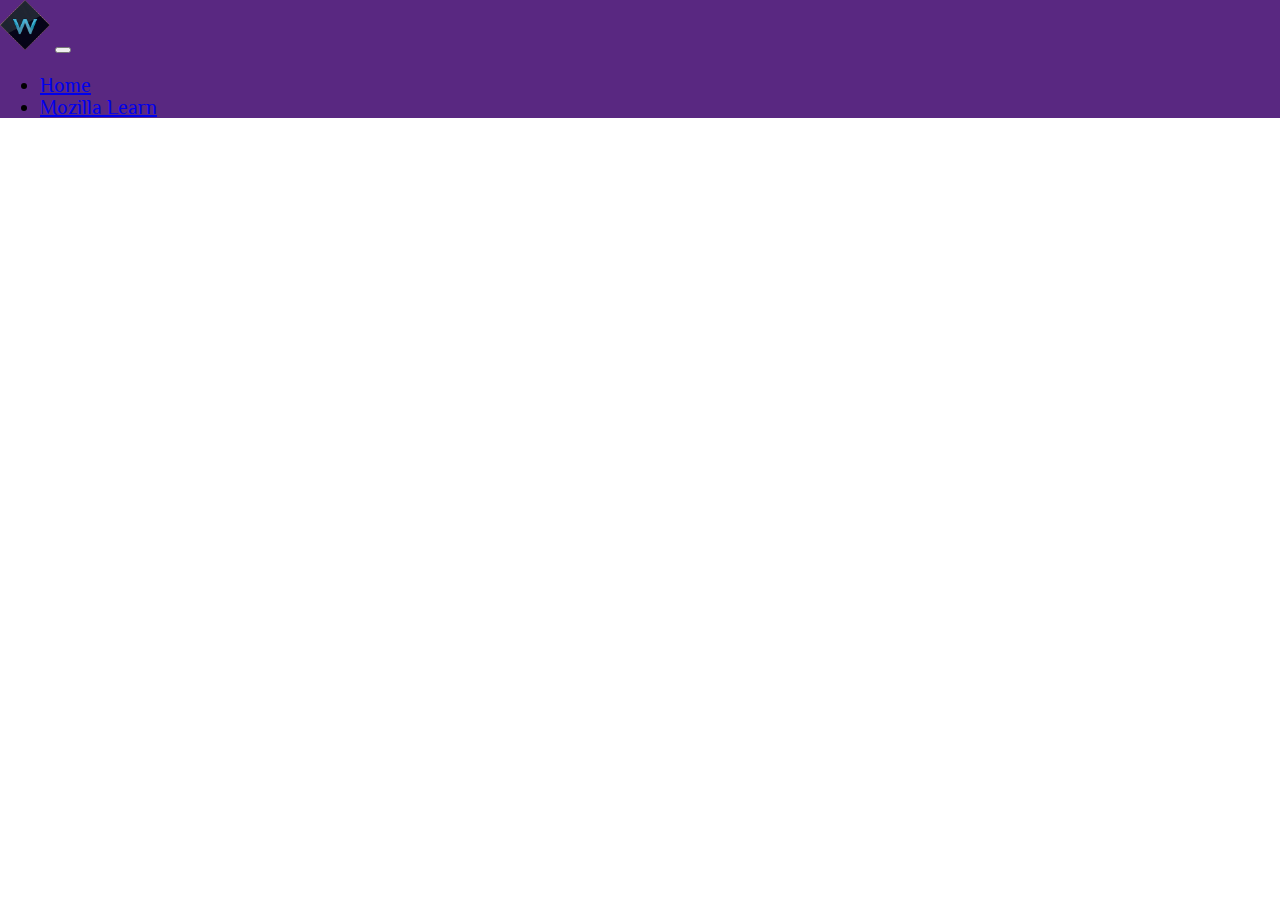
<file: json.html>
<!DOCTYPE html>
<html lang="en">
<head>
    <meta charset="UTF-8">
    <meta name="viewport" content="width=device-width, initial-scale=1.0">
    <title>Mozilla Developer</title>
    <link rel="shortcut icon" href="img/w-orange.png" type="image/png" />
    <link rel="stylesheet" href="https://fonts.googleapis.com/css?family=Solway:BoldP&effect=shadow-multiple">
    <link rel="stylesheet" href="https://fonts.googleapis.com/css?family=Philosopher">
    <link rel="stylesheet" href="http://cdnjs.cloudflare.com/ajax/libs/font-awesome/4.4.0/css/font-awesome.min.css">
    <link rel="stylesheet" href="https://stackpath.bootstrapcdn.com/bootstrap/4.5.0/css/bootstrap.min.css" 
    integrity="sha384-9aIt2nRpC12Uk9gS9baDl411NQApFmC26EwAOH8WgZl5MYYxFfc+NcPb1dKGj7Sk" crossorigin="anonymous">
    <link rel="stylesheet" href="css/style.css">
</head>
<body>
  <nav class="navbar navbar-expand-lg navbar-dark bg-nav">
    <a class="navbar-brand" href="index.html"><img src="img/W_logo.png" alt="logo" width="50px"></a>
    <button class="navbar-toggler" type="button" data-toggle="collapse" data-target="#navbarSupportedContent" aria-controls="navbarSupportedContent" aria-expanded="false" aria-label="Toggle navigation">
      <span class="navbar-toggler-icon"></span>
    </button>
  
    <div class="collapse navbar-collapse" id="navbarSupportedContent">
      <ul class="navbar-nav mr-auto">
        <li class="nav-item active">
          <a class="nav-link" href="index.html">Home <span class="sr-only">(current)</span></a>
        </li>
        <li class="nav-item">
          <a class="nav-link" href="https://developer.mozilla.org/en-US/docs/Learn" target="_blank">Mozilla Learn</a>
        </li>       
      </ul>
    </div>
  </nav>

      <main >
        <div class="bgColor jumbotron">
            <div class="container mt-5">   
                <header></header>      
            </div>
        </div>
        <section>
           
        </section>
      </main>


     <script src="https://code.jquery.com/jquery-3.5.1.slim.min.js" integrity="sha384-DfXdz2htPH0lsSSs5nCTpuj/zy4C+OGpamoFVy38MVBnE+IbbVYUew+OrCXaRkfj" crossorigin="anonymous"></script>
      <script src="https://cdn.jsdelivr.net/npm/popper.js@1.16.0/dist/umd/popper.min.js" integrity="sha384-Q6E9RHvbIyZFJoft+2mJbHaEWldlvI9IOYy5n3zV9zzTtmI3UksdQRVvoxMfooAo" crossorigin="anonymous"></script>
      <script src="https://stackpath.bootstrapcdn.com/bootstrap/4.5.0/js/bootstrap.min.js" integrity="sha384-OgVRvuATP1z7JjHLkuOU7Xw704+h835Lr+6QL9UvYjZE3Ipu6Tp75j7Bh/kR0JKI" crossorigin="anonymous"></script>
     <script src="js/json.js"></script>
</body>
</html>
</file>
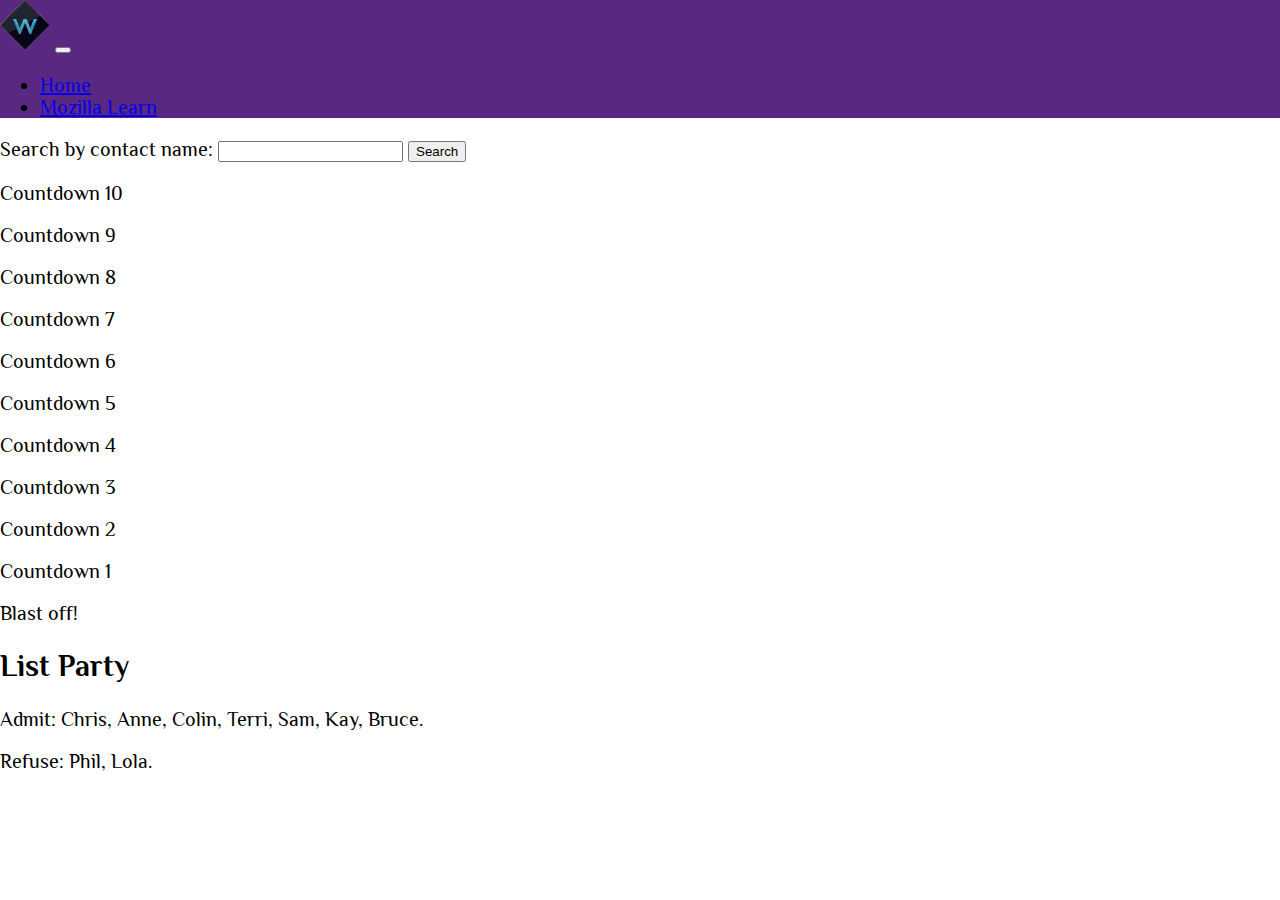
<file: loops.html>
<!DOCTYPE html>
<html lang="en">
<head>
    <meta charset="UTF-8">
    <meta name="viewport" content="width=device-width, initial-scale=1.0">
    <title>Mozilla Developer</title>
    <link rel="shortcut icon" href="img/w-orange.png" type="image/png" />
    <link rel="stylesheet" href="https://fonts.googleapis.com/css?family=Solway:BoldP&effect=shadow-multiple">
    <link rel="stylesheet" href="https://fonts.googleapis.com/css?family=Philosopher">
    <link rel="stylesheet" href="http://cdnjs.cloudflare.com/ajax/libs/font-awesome/4.4.0/css/font-awesome.min.css">
    <link rel="stylesheet" href="https://stackpath.bootstrapcdn.com/bootstrap/4.5.0/css/bootstrap.min.css" 
    integrity="sha384-9aIt2nRpC12Uk9gS9baDl411NQApFmC26EwAOH8WgZl5MYYxFfc+NcPb1dKGj7Sk" crossorigin="anonymous">
    <link rel="stylesheet" href="css/style.css">
</head>
<body>
  <nav class="navbar navbar-expand-lg navbar-dark bg-nav">
    <a class="navbar-brand" href="index.html"><img src="img/W_logo.png" alt="logo" width="50px"></a>
    <button class="navbar-toggler" type="button" data-toggle="collapse" data-target="#navbarSupportedContent" aria-controls="navbarSupportedContent" aria-expanded="false" aria-label="Toggle navigation">
      <span class="navbar-toggler-icon"></span>
    </button>
  
    <div class="collapse navbar-collapse" id="navbarSupportedContent">
      <ul class="navbar-nav mr-auto">
        <li class="nav-item active">
          <a class="nav-link" href="index.html">Home <span class="sr-only">(current)</span></a>
        </li>
        <li class="nav-item">
          <a class="nav-link" href="https://developer.mozilla.org/en-US/docs/Learn" target="_blank">Mozilla Learn</a>
        </li>       
      </ul>
    </div>
  </nav>

      <main >
        <section>
            <div class="container mt-5">
                <label for="search">Search by contact name: </label>
                <input id="search" type="text">
                <button class="btn btn-info" onclick="btnSearch()">Search</button>           
                <p class="result"></p>          
            </div>

            <section>
              <div class="create">    
              </div>
            </section>

            <section>
              <h2>List Party</h2>
              <p class="admitted"></p>
              <p class="refused"></p>
            </section>
        </section>
      </main>


     <script src="https://code.jquery.com/jquery-3.5.1.slim.min.js" integrity="sha384-DfXdz2htPH0lsSSs5nCTpuj/zy4C+OGpamoFVy38MVBnE+IbbVYUew+OrCXaRkfj" crossorigin="anonymous"></script>
      <script src="https://cdn.jsdelivr.net/npm/popper.js@1.16.0/dist/umd/popper.min.js" integrity="sha384-Q6E9RHvbIyZFJoft+2mJbHaEWldlvI9IOYy5n3zV9zzTtmI3UksdQRVvoxMfooAo" crossorigin="anonymous"></script>
      <script src="https://stackpath.bootstrapcdn.com/bootstrap/4.5.0/js/bootstrap.min.js" integrity="sha384-OgVRvuATP1z7JjHLkuOU7Xw704+h835Lr+6QL9UvYjZE3Ipu6Tp75j7Bh/kR0JKI" crossorigin="anonymous"></script>
     <script src="js/loops.js"></script>
</body>
</html>
</file>
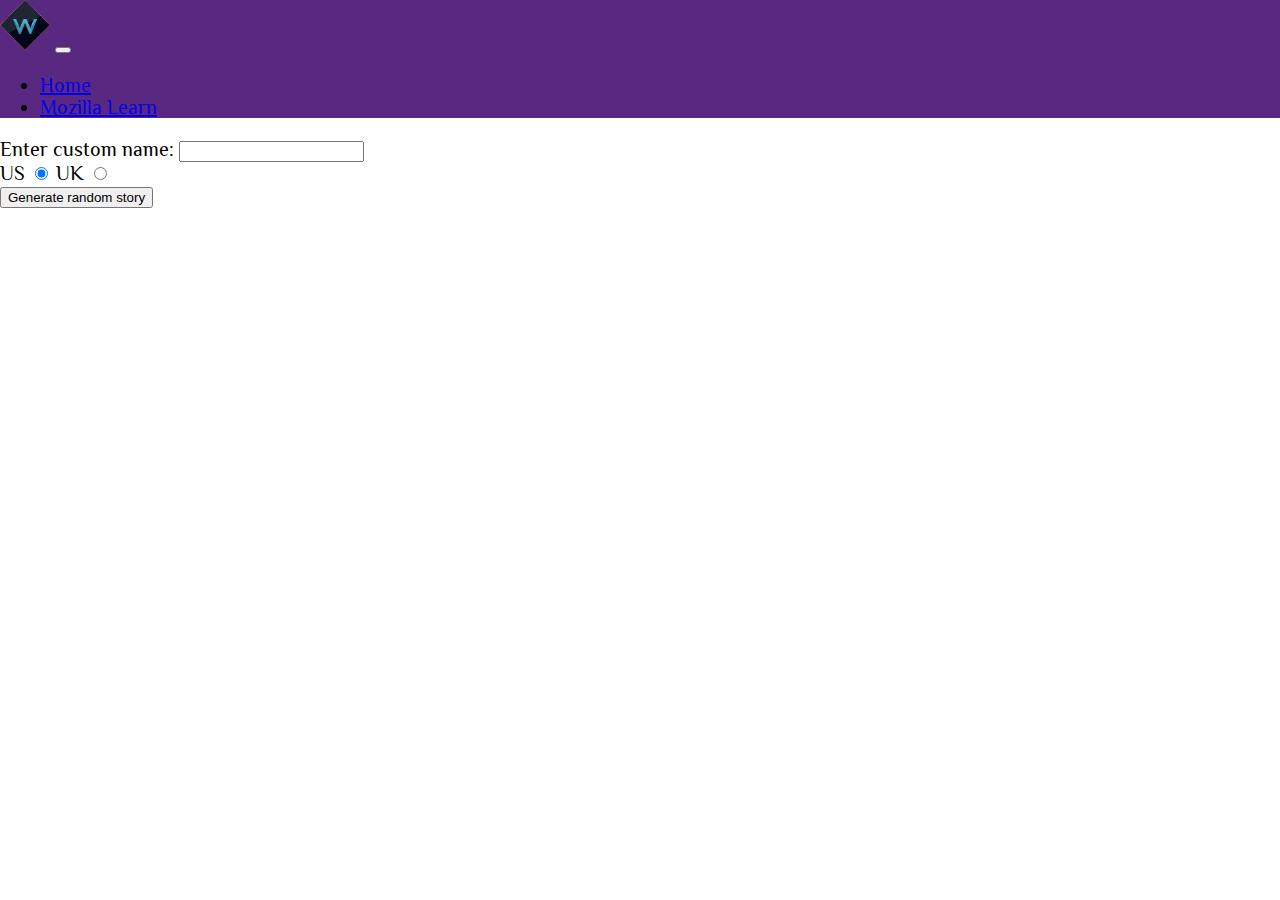
<file: sillyStoryGenerator.html>
<!DOCTYPE html>
<html lang="en">
<head>
    <meta charset="UTF-8">
    <meta name="viewport" content="width=device-width, initial-scale=1.0">
    <title>Mozilla Developer</title>
    <link rel="shortcut icon" href="img/w-orange.png" type="image/png" />
    <link rel="stylesheet" href="https://fonts.googleapis.com/css?family=Solway:BoldP&effect=shadow-multiple">
    <link rel="stylesheet" href="https://fonts.googleapis.com/css?family=Philosopher">
    <link rel="stylesheet" href="http://cdnjs.cloudflare.com/ajax/libs/font-awesome/4.4.0/css/font-awesome.min.css">
    <link rel="stylesheet" href="https://stackpath.bootstrapcdn.com/bootstrap/4.5.0/css/bootstrap.min.css" 
    integrity="sha384-9aIt2nRpC12Uk9gS9baDl411NQApFmC26EwAOH8WgZl5MYYxFfc+NcPb1dKGj7Sk" crossorigin="anonymous">
    <link rel="stylesheet" href="css/style.css">
</head>
<body>
  <nav class="navbar navbar-expand-lg navbar-dark bg-nav">
    <a class="navbar-brand" href="index.html"><img src="img/W_logo.png" alt="logo" width="50px"></a>
    <button class="navbar-toggler" type="button" data-toggle="collapse" data-target="#navbarSupportedContent" aria-controls="navbarSupportedContent" aria-expanded="false" aria-label="Toggle navigation">
      <span class="navbar-toggler-icon"></span>
    </button>
  
    <div class="collapse navbar-collapse" id="navbarSupportedContent">
      <ul class="navbar-nav mr-auto">
        <li class="nav-item active">
          <a class="nav-link" href="index.html">Home <span class="sr-only">(current)</span></a>
        </li>
        <li class="nav-item">
          <a class="nav-link" href="https://developer.mozilla.org/en-US/docs/Learn" target="_blank">Mozilla Learn</a>
        </li>       
      </ul>
    </div>
  </nav>

      <main >
        <section>
            <div class="container mt-5">
                <label for="customname" class="badge badge-dark">Enter custom name:</label>
                <input id="customname" class="border border-info" type="text" placeholder="">
              <div>
                <label for="us">US</label>
                <input id="us" type="radio" name="ukus" value="us" checked>
                <label for="uk">UK</label>
                <input id="uk" type="radio" name="ukus" value="uk">
              </div>
                <button class="btn btn-primary" onclick="btnRandom()">Generate random story</button>
              <!-- Thanks a lot to Willy Aguirre for his help with the code for this assessment -->
              <div class="container-md mt-4">
                <p class="story bg-warning p-1"></p> 
              </div>      
            </div>
        </section>
      </main>


     <script src="https://code.jquery.com/jquery-3.5.1.slim.min.js" integrity="sha384-DfXdz2htPH0lsSSs5nCTpuj/zy4C+OGpamoFVy38MVBnE+IbbVYUew+OrCXaRkfj" crossorigin="anonymous"></script>
      <script src="https://cdn.jsdelivr.net/npm/popper.js@1.16.0/dist/umd/popper.min.js" integrity="sha384-Q6E9RHvbIyZFJoft+2mJbHaEWldlvI9IOYy5n3zV9zzTtmI3UksdQRVvoxMfooAo" crossorigin="anonymous"></script>
      <script src="https://stackpath.bootstrapcdn.com/bootstrap/4.5.0/js/bootstrap.min.js" integrity="sha384-OgVRvuATP1z7JjHLkuOU7Xw704+h835Lr+6QL9UvYjZE3Ipu6Tp75j7Bh/kR0JKI" crossorigin="anonymous"></script>
     <script src="js/sillyStoryGenerator.js"></script>
</body>
</html>
</file>
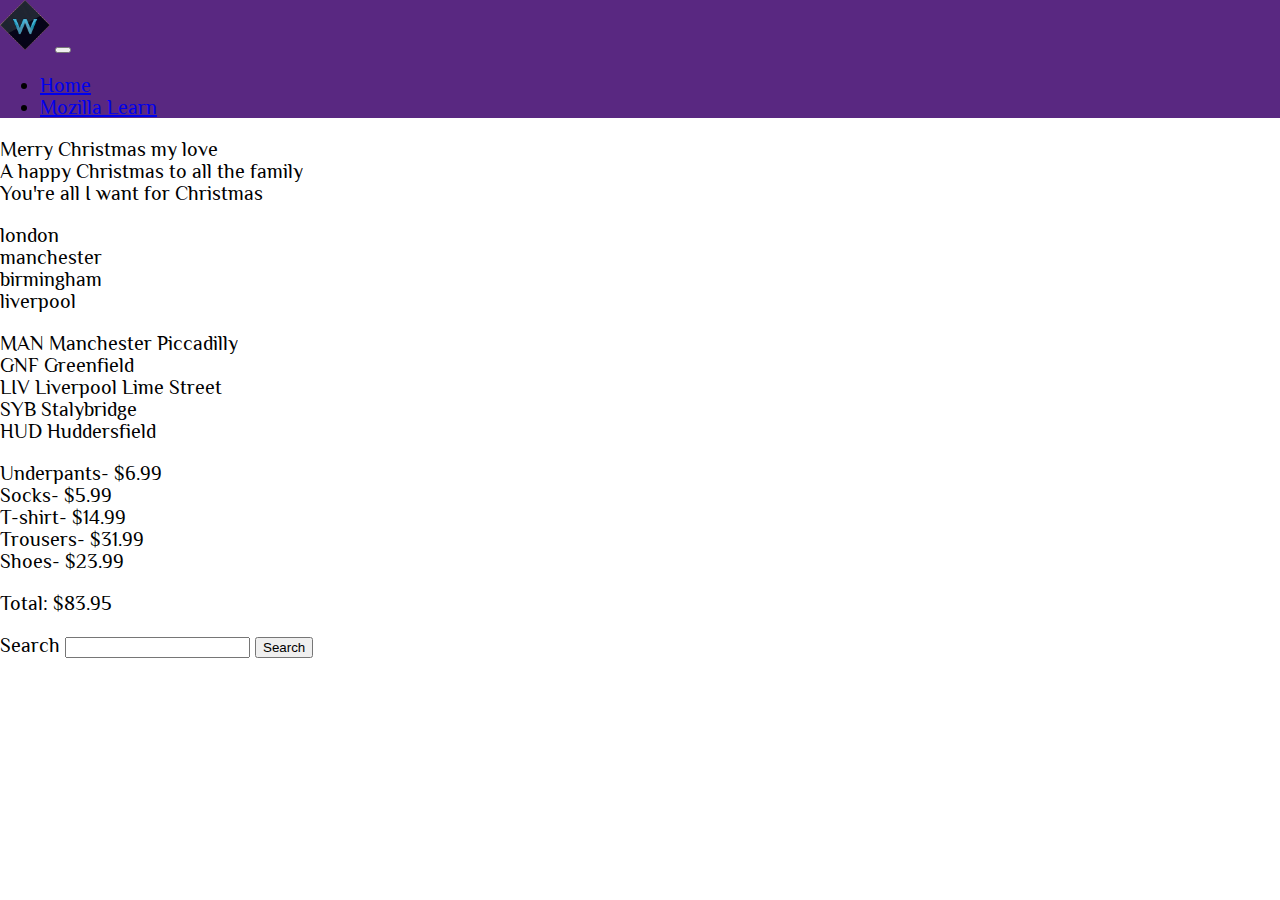
<file: stringsManipulation.html>
<!DOCTYPE html>
<html lang="en">
<head>
    <meta charset="UTF-8">
    <meta name="viewport" content="width=device-width, initial-scale=1.0">
    <title>Mozilla Developer</title>
    <link rel="shortcut icon" href="img/w-orange.png" type="image/png" />
    <link rel="stylesheet" href="https://fonts.googleapis.com/css?family=Solway:BoldP&effect=shadow-multiple">
    <link rel="stylesheet" href="https://fonts.googleapis.com/css?family=Philosopher">
    <link rel="stylesheet" href="http://cdnjs.cloudflare.com/ajax/libs/font-awesome/4.4.0/css/font-awesome.min.css">
    <link rel="stylesheet" href="https://stackpath.bootstrapcdn.com/bootstrap/4.5.0/css/bootstrap.min.css" 
    integrity="sha384-9aIt2nRpC12Uk9gS9baDl411NQApFmC26EwAOH8WgZl5MYYxFfc+NcPb1dKGj7Sk" crossorigin="anonymous">
    <link rel="stylesheet" href="css/style.css">
</head>
<body>
  <nav class="navbar navbar-expand-lg navbar-dark bg-nav">
    <a class="navbar-brand" href="index.html"><img src="img/W_logo.png" alt="logo" width="50px"></a>
    <button class="navbar-toggler" type="button" data-toggle="collapse" data-target="#navbarSupportedContent" aria-controls="navbarSupportedContent" aria-expanded="false" aria-label="Toggle navigation">
      <span class="navbar-toggler-icon"></span>
    </button>
  
    <div class="collapse navbar-collapse" id="navbarSupportedContent">
      <ul class="navbar-nav mr-auto">
        <li class="nav-item active">
          <a class="nav-link" href="index.html">Home <span class="sr-only">(current)</span></a>
        </li>
        <li class="nav-item">
          <a class="nav-link" href="https://developer.mozilla.org/en-US/docs/Learn" target="_blank">Mozilla Learn</a>
        </li>       
      </ul>
    </div>
  </nav>

      <main >
        <section>
            <div class="container">
              <p class="output"></p>   
              <p class="lowercase"></p>
              <p class="slice"></p>
              <p class="item"></p>  
              <p class="price"></p>
              <label>Search</label>
              <input type="text" class="searchInput">
              <button class="searchBtn">Search</button>  
              <p class="resultSearch"></p>              
            </div>
        </section>
      </main>


     <script src="https://code.jquery.com/jquery-3.5.1.slim.min.js" integrity="sha384-DfXdz2htPH0lsSSs5nCTpuj/zy4C+OGpamoFVy38MVBnE+IbbVYUew+OrCXaRkfj" crossorigin="anonymous"></script>
      <script src="https://cdn.jsdelivr.net/npm/popper.js@1.16.0/dist/umd/popper.min.js" integrity="sha384-Q6E9RHvbIyZFJoft+2mJbHaEWldlvI9IOYy5n3zV9zzTtmI3UksdQRVvoxMfooAo" crossorigin="anonymous"></script>
      <script src="https://stackpath.bootstrapcdn.com/bootstrap/4.5.0/js/bootstrap.min.js" integrity="sha384-OgVRvuATP1z7JjHLkuOU7Xw704+h835Lr+6QL9UvYjZE3Ipu6Tp75j7Bh/kR0JKI" crossorigin="anonymous"></script>
     <script src="js/stringsManipulation.js"></script>
</body>
</html>
</file>
<file: css/style.css>
body{
    font-family: 'Philosopher', serif;
    margin: 0;
    font-size: 20px;
}

.bg-nav{
    background-color: rgb(89, 40, 129);
}
h1{
    font-family: 'Solway', serif;
}


.page-footer{
    width: 100%;
    height: 5rem;
    bottom: 0px;
}

.status{
    padding: 5px;
}

.card-body {
    height: 13rem;
    background-image: linear-gradient(to bottom right, rgb(255, 255, 255) , rgb(127, 64, 187));
}

.bg-top {
    background:
    linear-gradient(red, transparent),
    linear-gradient(to top left, lime, transparent),
    linear-gradient(to top right, blue, transparent);
    background-blend-mode: screen;
}

.bg-main {
  background-color: black;
}
</file>
<file: gallery-start/style.css>
h1 {
  font-family: helvetica, arial, sans-serif;
  text-align: center;
}

body {
  width: 640px;
  margin: 0 auto;
}

.full-img {
  position: relative;
  display: block;
  width: 640px;
  height: 480px;
}

.overlay {
  position: absolute;
  top: 0;
  left: 0;
  width: 640px;
  height: 480px;
  background-color: rgba(0,0,0,0);
}

button {
  border: 0;
  background: rgba(150,150,150,0.6);
  text-shadow: 1px 1px 1px white;
  border: 1px solid #999;
  position: absolute;
  cursor: pointer;
  top: 2px;
  left: 2px;
}

.thumb-bar img {
  display: block;
  width: 20%;
  float: left;
  cursor: pointer;
}
</file>
<file: css/assyncronous.css>
.spinner {
    display: inline-block;
    font-size: 10rem;
  }
</file>
<file: css/boucingBalls.css>
html, body {
    margin: 0;
  }
  
  html {
    font-family: 'Helvetica Neue', Helvetica, Arial, sans-serif;
    height: 100%;
  }
  
  body {
    overflow: hidden;
    height: inherit;
  }
  
  h1 {
    font-size: 2rem;
    letter-spacing: -1px;
    position: absolute;
    margin: 0;
    color: transparent;
    text-shadow: 0 0 4px white;
  }
  .bg-nav{
    background-color: rgb(89, 40, 129);
}
  .gameContainer{
    width: 720px;
    height: 480px;
   
  }
</file>
<file: css/gallery.css>
h1 {
    font-family: helvetica, arial, sans-serif;
    text-align: center;
  }
  
  body {
    width: 640px;
    margin: 0 auto;
  }
  
  .full-img {
    position: relative;
    display: block;
    width: 640px;
    height: 480px;
  }

  .dark {
    filter: brightness(20%); 
  }
  
  .overlay {
    position: absolute;
    top: 0;
    left: 0;
    width: 640px;
    height: 480px;
    background-color: rgba(0,0,0,0);
  }
  
  button {
    border: 0;
    background: rgba(150,150,150,0.6);
    text-shadow: 1px 1px 1px white;
    border: 1px solid #999;
    position: absolute;
    cursor: pointer;
    top: 2px;
    left: 2px;
  }
  
  .thumb-bar img {
    display: block;
    width: 20%;
    float: left;
    cursor: pointer;
  }

  .bg-nav{
    background-color: rgb(89, 40, 129);
}
</file>
